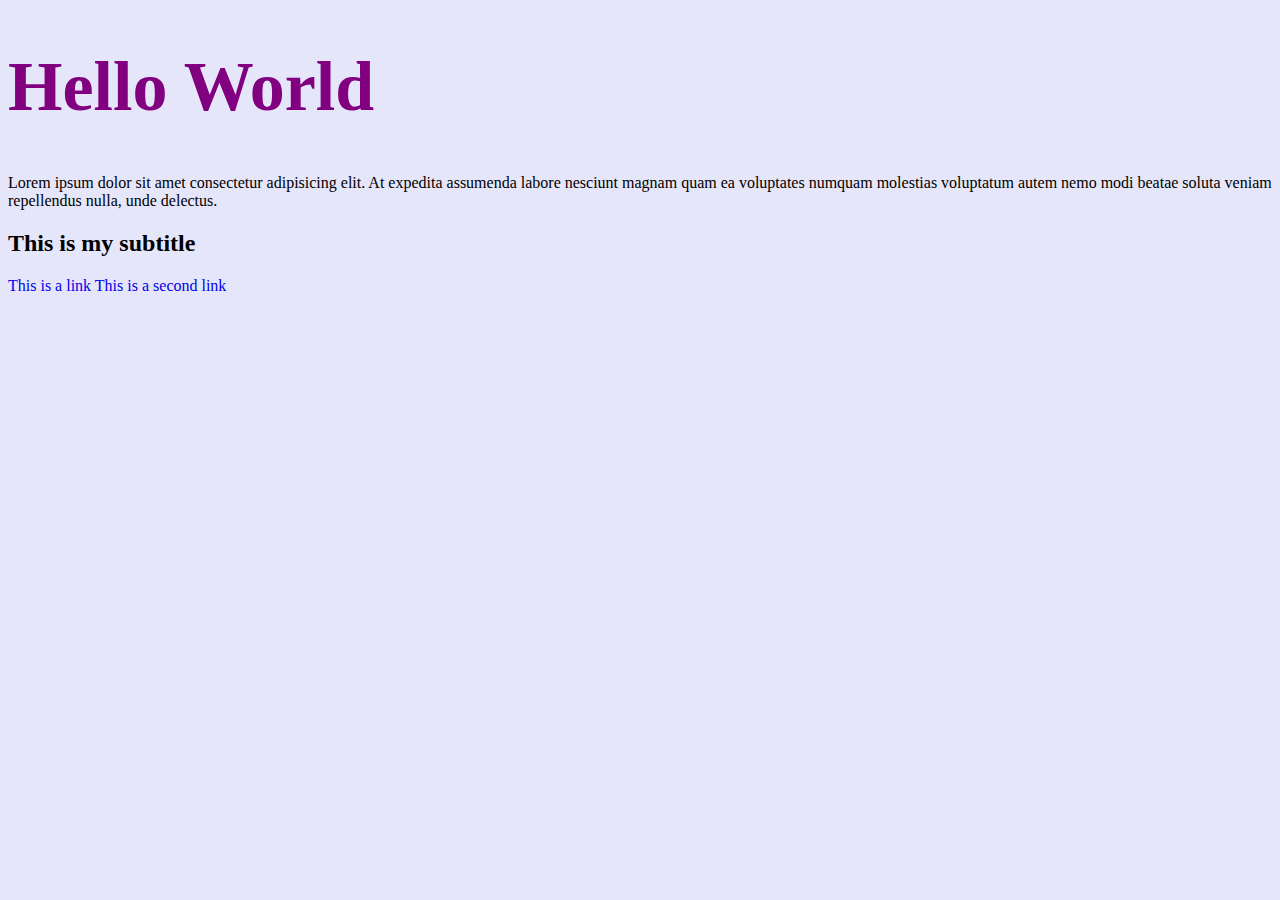
<file: index.html>
<!DOCTYPE html>
<html lang="en">
  <head>
    <meta charset="UTF-8" />
    <meta name="viewport" content="width=device-width, initial-scale=1.0" />
    <title>Document</title>
    <link rel="stylesheet" href="styles.css" />
  </head>
  <body>
    <h1 id="header">Hello World</h1>
    <p>
      Lorem ipsum dolor sit amet consectetur adipisicing elit. At expedita
      assumenda labore nesciunt magnam quam ea voluptates numquam molestias
      voluptatum autem nemo modi beatae soluta veniam repellendus nulla, unde
      delectus.
    </p>
    <h2>This is my subtitle</h2>
    <a
      id="anchor-one"
      class="anchor-tag"
      target="_blank"
      href="https://google.com"
    >
      This is a link</a
    >
    <a
      id="anchor-two"
      class="anchor-tag"
      target="_blank"
      href="https://google.com"
    >
      This is a second link</a
    >
  </body>
</html>
</file>
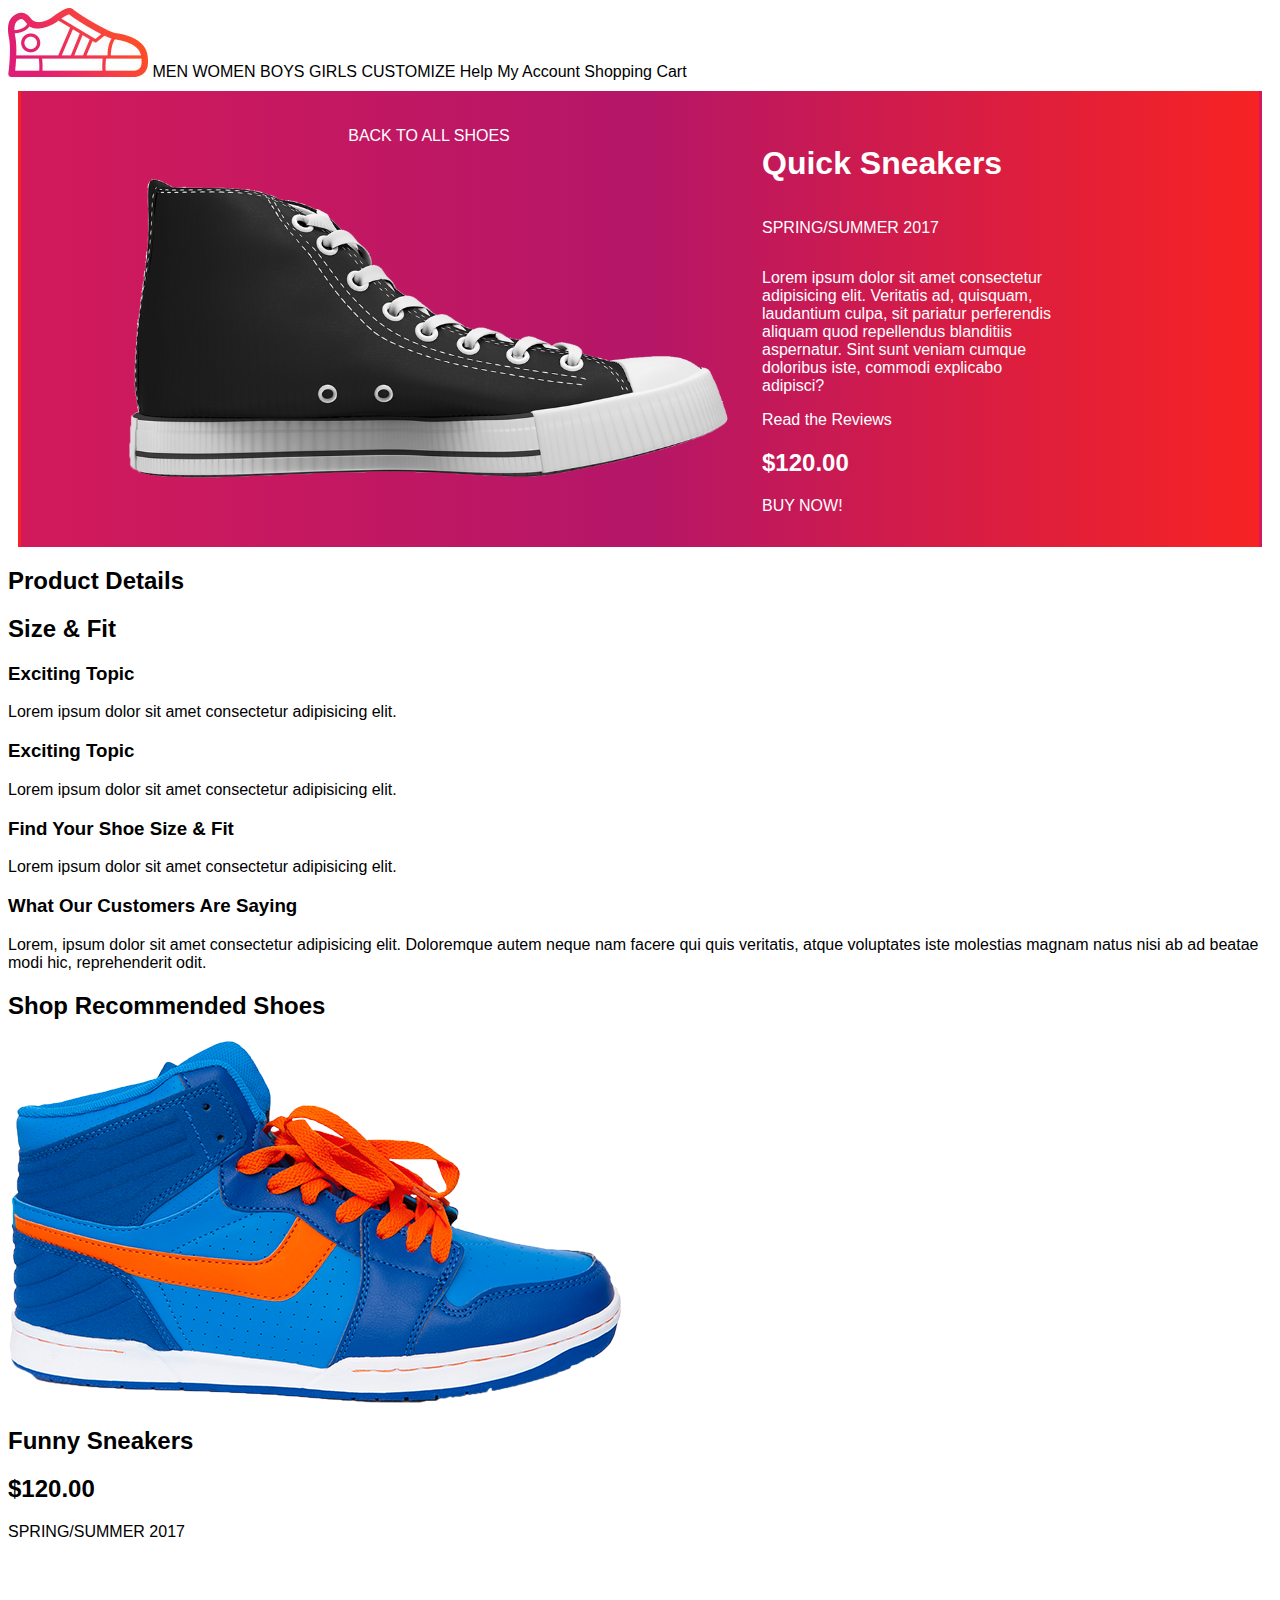
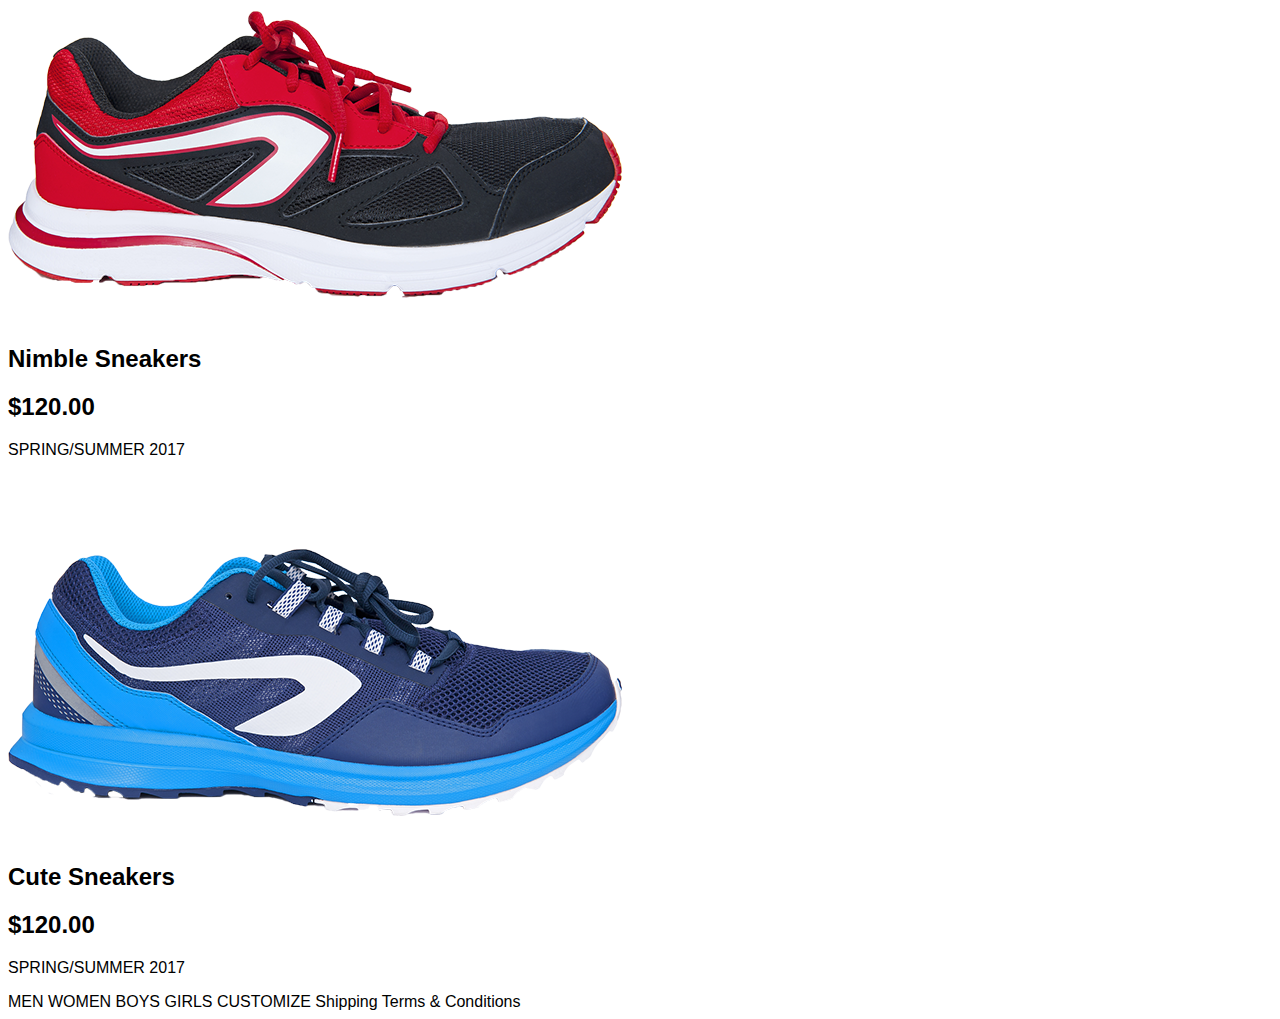
<file: homework.html>
<!DOCTYPE html>
<html lang="en">
  <head>
    <meta charset="UTF-8" />
    <meta name="viewport" content="width=<device-width>, initial-scale=1.0" />
    <title>Footwear Website</title>
    <link rel="stylesheet" href="homeworkstyles.css" />
  </head>
  <body>
    <nav>
      <div>
        <img src="day-1-logo.jpg" alt="" />
        <a id="nav-button-one" class="anchor-tag">MEN</a>
        <a id="nav-button-two" class="anchor-tag">WOMEN</a>
        <a id="nav-button-three" class="anchor-tag">BOYS</a>
        <a id="nav-button-four" class="anchor-tag">GIRLS</a>
        <a id="nav-button-five" class="anchor-tag">CUSTOMIZE</a>
        <a id="nav-button-six" class="anchor-tag">Help</a>
        <a id="nav-button-seven" class="anchor-tag">My Account</a>
        <a id="nav-button-eight" class="anchor-tag">Shopping Cart</a>
      </div>
    </nav>
    <div class="box2">
      <div id="container1" style="">
        <a id="Backlink-one" class="anchor-tag"> BACK TO ALL SHOES</a>
        <img
          src="day-1-shoe1.png"
          alt="black and white high top sneaker"
          id="hightopshoe"
        />
      </div>
      <div id="container2" style="">
        <h1>Quick Sneakers</h1>
        <p>SPRING/SUMMER 2017</p>
        <p id="productdescription">
          Lorem ipsum dolor sit amet consectetur adipisicing elit. Veritatis ad,
          quisquam, laudantium culpa, sit pariatur perferendis aliquam quod
          repellendus blanditiis aspernatur. Sint sunt veniam cumque doloribus
          iste, commodi explicabo adipisci?
        </p>
        <a id="CTA2" class="anchor-tag">Read the Reviews</a>
        <h2>$120.00</h2>
        <a id="CTA3" class="anchor-tag">BUY NOW!</a>
      </div>
    </div>
    <div>
      <h2>Product Details</h2>
      <h2>Size & Fit</h2>
      <h3>Exciting Topic</h3>
      <p>Lorem ipsum dolor sit amet consectetur adipisicing elit.</p>
      <h3>Exciting Topic</h3>
      <p>Lorem ipsum dolor sit amet consectetur adipisicing elit.</p>
      <h3>Find Your Shoe Size & Fit</h3>
      <p>Lorem ipsum dolor sit amet consectetur adipisicing elit.</p>
      <h3>What Our Customers Are Saying</h3>
      <p>
        Lorem, ipsum dolor sit amet consectetur adipisicing elit. Doloremque
        autem neque nam facere qui quis veritatis, atque voluptates iste
        molestias magnam natus nisi ab ad beatae modi hic, reprehenderit odit.
      </p>
    </div>
    <div>
      <h2>Shop Recommended Shoes</h2>
      <img
        src="day-1-shoe2.png"
        alt="dark blue and light blue sneaker with orange accents"
        id="funnysneaker"
      />
      <h2>Funny Sneakers</h2>
      <h2>$120.00</h2>
      <p>SPRING/SUMMER 2017</p>
      <img
        src="day-1-shoe3.png"
        alt="black white and red tennis shoe"
        id="nimblesneaker"
      />
      <h2>Nimble Sneakers</h2>
      <h2>$120.00</h2>
      <p>SPRING/SUMMER 2017</p>
      <img
        src="day-1-shoe4.png"
        alt="navy light blue and white sneaker"
        id="cutesneaker"
      />
      <h2>Cute Sneakers</h2>
      <h2>$120.00</h2>
      <p>SPRING/SUMMER 2017</p>
    </div>
    <footer>
      <div>
        <a id="nav-button-one" class="anchor-tag">MEN</a>
        <a id="nav-button-two" class="anchor-tag">WOMEN</a>
        <a id="nav-button-three" class="anchor-tag">BOYS</a>
        <a id="nav-button-four" class="anchor-tag">GIRLS</a>
        <a id="nav-button-five" class="anchor-tag">CUSTOMIZE</a>
        <a id="footer-button-one" class="anchor-tag">Shipping</a>
        <a id="footer-button-two" class="anchor-tag">Terms & Conditions</a>
      </div>
    </footer>
  </body>
</html>
</file>
<file: styles.css>
body {
  background-color: lavender;
}

#header {
  font-size: 70px;
  color: purple;
}

.anchor-tag {
  text-decoration: none;
}
</file>
<file: homeworkstyles.css>
body {
  background-color: white;
  font-style: normal;
  font-family: Arial, Helvetica, sans-serif;
}
.box2 {
  display: flex;
  flex-direction: row;
  justify-content: center;
  align-items: center;
  justify-content: space-evenly;
  height: 300px;
  padding: 75px;
  border: solid transparent;
  margin: 10px;
  background: linear-gradient(0.25turn, #d21a5b, #b51668, #f72323);
}
#hightopshoe {
  width: 600px;
  height: 300px;
  padding: 20px;
  border: solid transparent;
  margin: 10px;
}
#container2 {
  display: flex;
  flex-direction: column;
  width: 50%;
  color: white;
}

#container1 {
  display: flex;
  flex-direction: column;
  align-items: center;
  color: white;
}

#productdescription {
  width: 70%;
}
</file>
